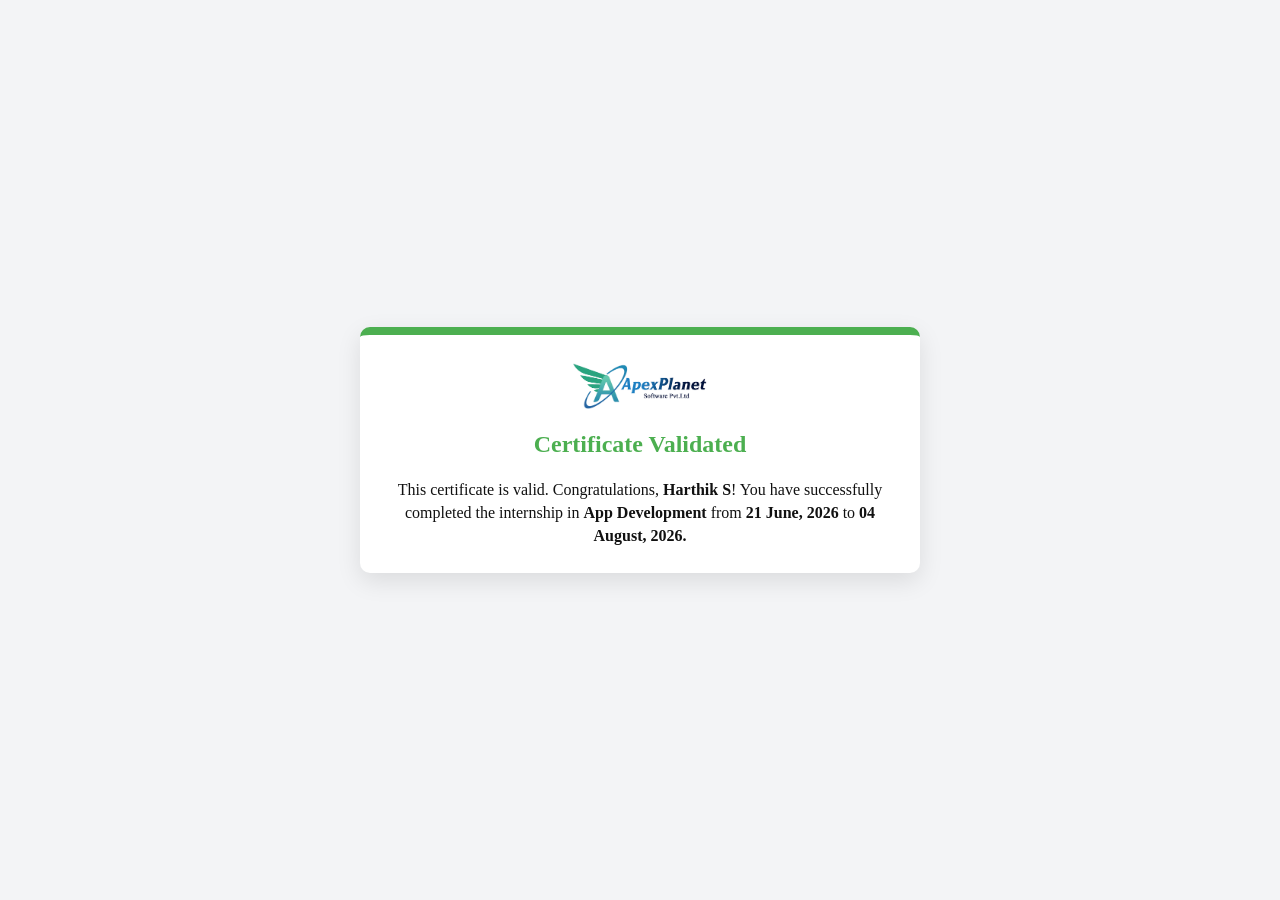
<file: index.html>
<!DOCTYPE html>
<html lang="en">
<head>
    <meta charset="UTF-8">
    <meta name="viewport" content="width=1024">
    <title>Certificate Validation</title>
    <link rel="stylesheet" href="style.css">
</head>
<body>
    <div class="page">
        <div class="certificate">
            <img
                src="assets/apexplanet-logo.png"
                alt="ApexPlanet Software Pvt. Ltd."
                class="logo"
            >
            <h1 class="title">Certificate Validated</h1>
            <p class="message">
                This certificate is valid. Congratulations,
                <strong>Harthik S</strong>! You have successfully
                completed the internship in
                <strong>App Development</strong> from
                <strong>21 June, 2026</strong> to
                <strong>04 August, 2026.</strong>
            </p>
        </div>
    </div>
</body>
</html>
</file>
<file: style.css>
* {
    box-sizing: border-box;
}

html, body {
    margin: 0;
    padding: 0;
    width: 100%;
    min-height: 100%;
}

body {
    background: #f3f4f6;
    font-family: "Times New Roman", Times, serif;
}

.page {
    min-height: 100vh;
    display: flex;
    justify-content: center;
    align-items: center;
}

.certificate {
    width: 560px;
    height: 246.18px;
    background: #ffffff;
    border-top: 8px solid #4caf50;
    border-radius: 10px;
    box-shadow: 0 8px 25px rgba(0, 0, 0, 0.10);
    padding: 25px 30px;
    text-align: center;
}

.logo {
    width: 140px;
    height: auto;
    margin-bottom: 15px;
}

.title {
    margin: 0 0 20px;
    color: #4caf50;
    font-size: 24px;
    font-weight: bold;
}

.message {
    margin: 0;
    font-size: 16px;
    line-height: 1.45;
    color: #111;
}
</file>
